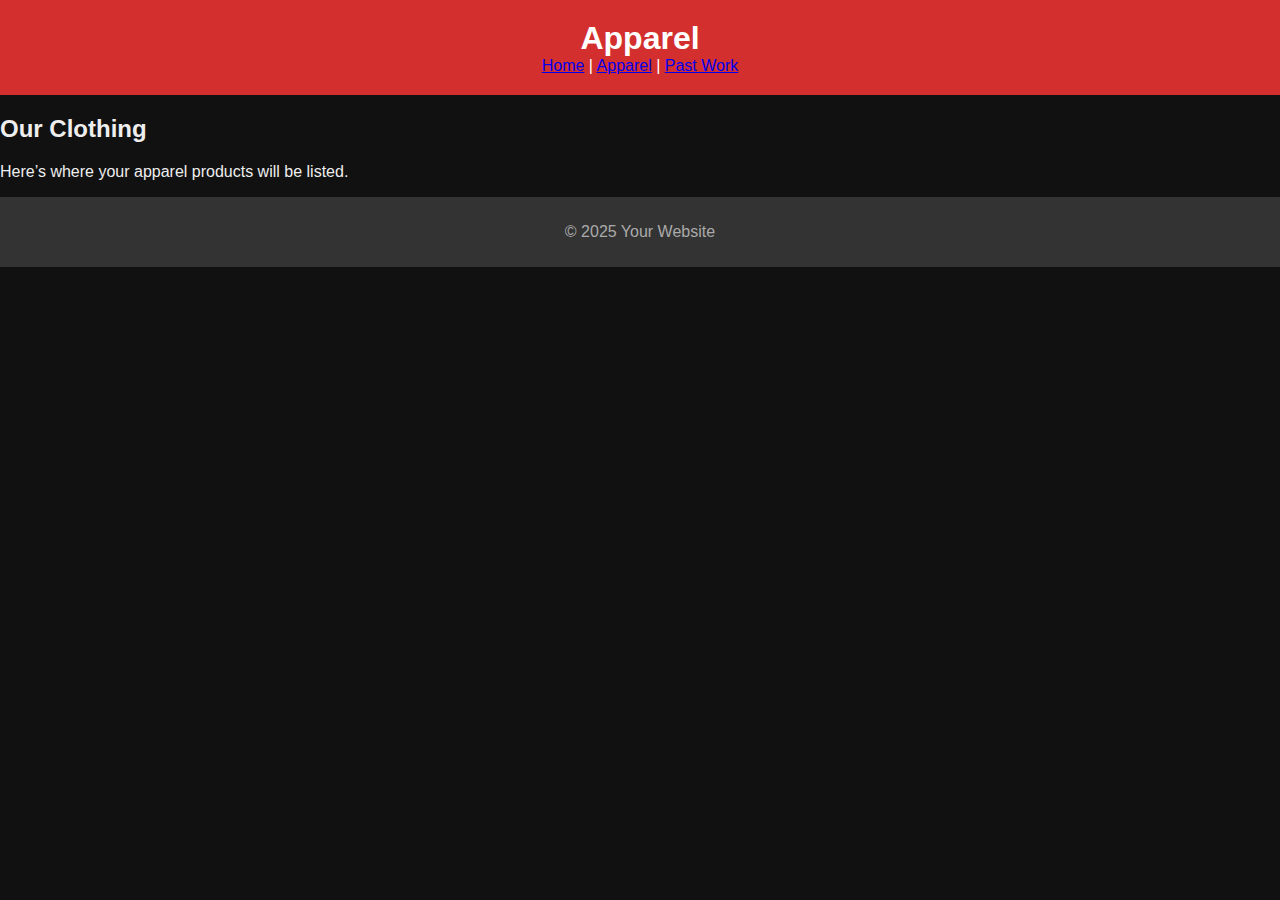
<file: apparel.html>
<!DOCTYPE html>
<html lang="en">
<head>
  <meta charset="UTF-8">
  <meta name="viewport" content="width=device-width, initial-scale=1.0">
  <title>Apparel</title>
  <link rel="stylesheet" href="style.css">
</head>
<body>
  <header>
    <h1>Apparel</h1>
    <nav>
      <a href="index.html">Home</a> |
      <a href="apparel.html">Apparel</a> |
      <a href="pastwork.html">Past Work</a>
    </nav>
  </header>

  <main>
    <h2>Our Clothing</h2>
    <p>Here’s where your apparel products will be listed.</p>
  </main>

  <footer>
    <p>&copy; 2025 Your Website</p>
  </footer>
</body>
</html>
</file>
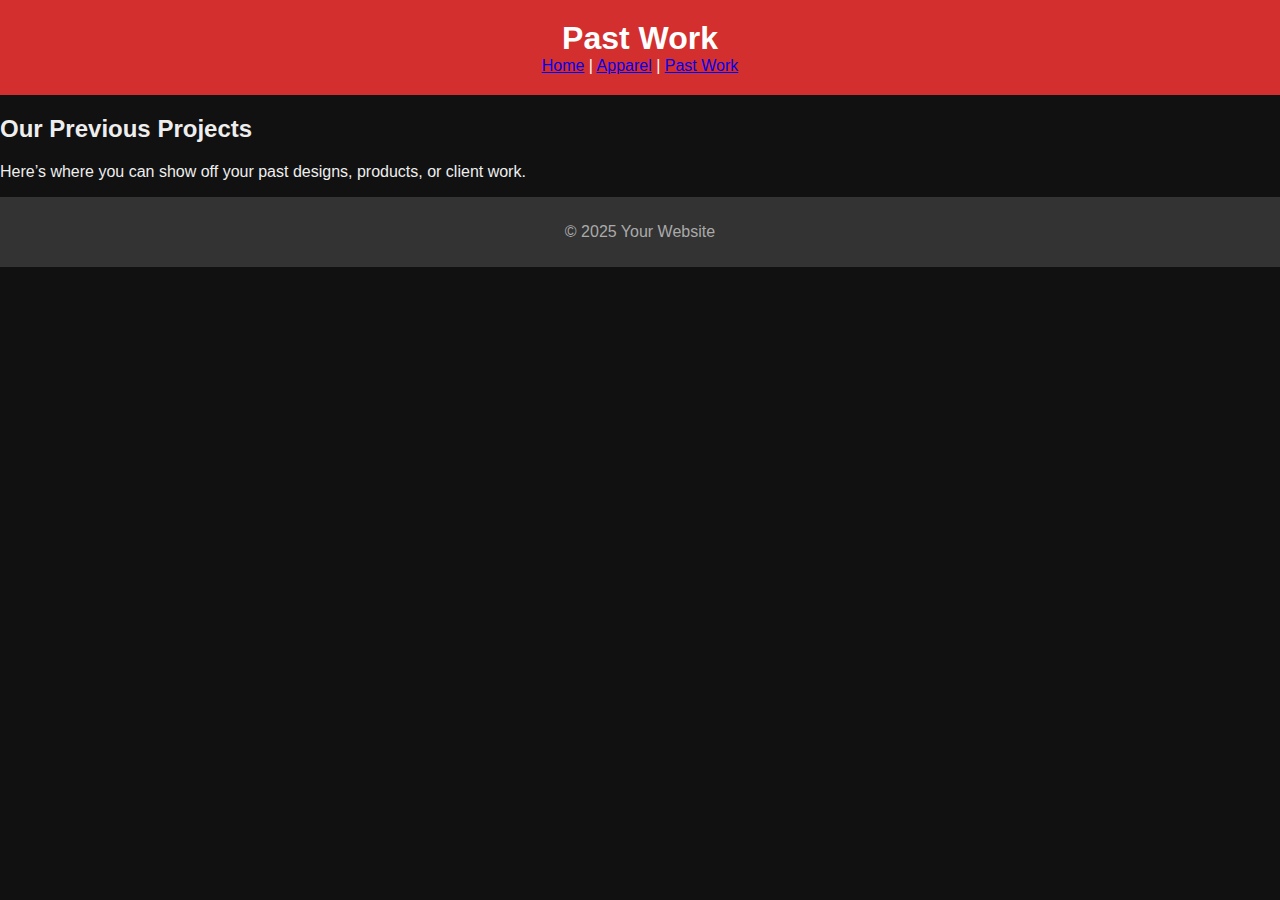
<file: pastwork.html>
<!DOCTYPE html>
<html lang="en">
<head>
  <meta charset="UTF-8">
  <meta name="viewport" content="width=device-width, initial-scale=1.0">
  <title>Past Work</title>
  <link rel="stylesheet" href="style.css">
</head>
<body>
  <header>
    <h1>Past Work</h1>
    <nav>
      <a href="index.html">Home</a> |
      <a href="apparel.html">Apparel</a> |
      <a href="pastwork.html">Past Work</a>
    </nav>
  </header>

  <main>
    <h2>Our Previous Projects</h2>
    <p>Here’s where you can show off your past designs, products, or client work.</p>
  </main>

  <footer>
    <p>&copy; 2025 Your Website</p>
  </footer>
</body>
</html>
</file>
<file: style.css>
body {
  font-family: Arial, sans-serif;
  margin: 0;
  padding: 0;
  background: #111;
  color: #eee;
}

header {
  background: #d32f2f;
  color: white;
  padding: 20px;
  text-align: center;
}

h1 {
  margin: 0;
}

section {
  padding: 20px;
  margin: 20px;
  background: #222;
  border-radius: 8px;
}

footer {
  text-align: center;
  padding: 10px;
  background: #333;
  color: #aaa;
}
footer {
  text-align: center;
  padding: 10px;
  background: #333;
  color: #aaa;
}

/* --- Dropdown Menu Styles --- */
.navbar {
  position: absolute;
  top: 10px;
  right: 10px;
}

.dropbtn {
  background-color: #333;
  color: white;
  padding: 10px 16px;
  font-size: 16px;
  border: none;
  cursor: pointer;
}

.dropdown {
  position: relative;
  display: inline-block;
}

.dropdown-content {
  display: none;
  position: absolute;
  right: 0;
  background-color: #f9f9f9;
  min-width: 160px;
  box-shadow: 0px 8px 16px rgba(0,0,0,0.2);
  z-index: 1;
}

.dropdown-content a {
  color: black;
  padding: 12px 16px;
  text-decoration: none;
  display: block;
}

.dropdown-content a:hover {
  background-color: #ddd;
}

.dropdown:hover .dropdown-content {
  display: block;
}
</file>
